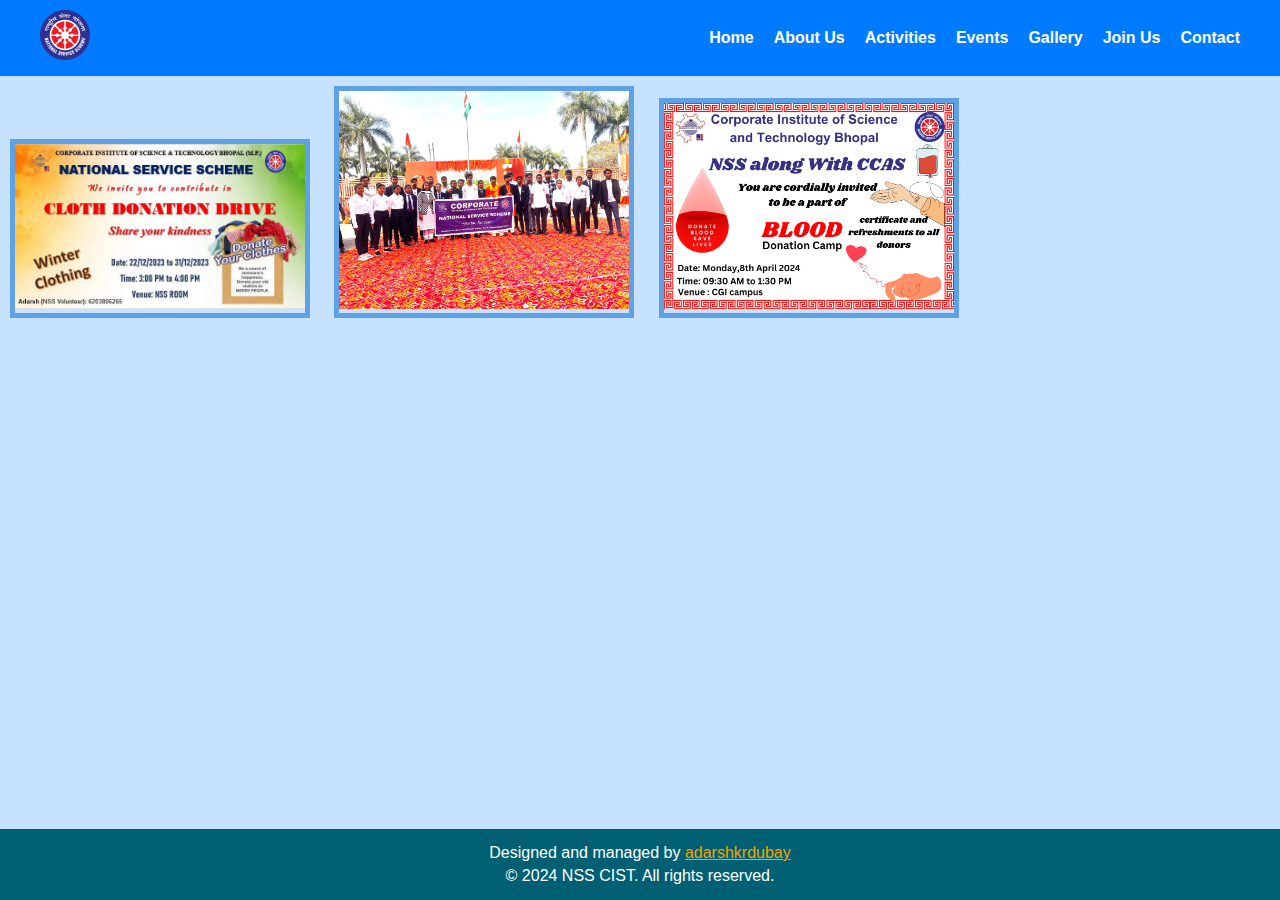
<file: gallery.html>
<!DOCTYPE html>
<html>
<head>
    <link rel="stylesheet" href="gallery-styles.css">
    <style>
        /* Additional styles for image description */
        .gallery {
            position: relative;
            display: inline-block;
            margin: 20px;
        }

        .desc {
            background: rgba(130, 167, 209, 0.8); /* Semi-transparent black background */
            color: #fff;
            font-size: 14px;
            position: absolute;
            bottom: 0;
            left: 0;
            right: 0;
            padding: 10px;
            text-align: center;
            visibility: hidden; /* Hide description by default */
            opacity: 0; /* Make description transparent by default */
            transition: opacity 0.3s ease, visibility 0.3s ease; /* Smooth transition */
        }

        .gallery:hover .desc {
            visibility: visible; /* Show description on hover */
            opacity: 1; /* Fully opaque description on hover */
        }

        /* Ensure footer is at the bottom */
        body {
            display: flex;
            min-height: 100vh;
            flex-direction: column;
        }

        main {
            flex: 1;
        }

        footer {
            background-color: #005f73; /* Dark teal */
            color: #fff;
            text-align: center;
            padding: 10px 0;
        }

        footer p {
            margin: 5px 0;
        }

        footer a {
            color: #f0a500;
            text-decoration: underline;
            transition: color 0.3s;
        }

        footer a:hover {
            color: white;
            text-decoration: none;
        }
    </style>
</head>
<body>
    <header>
        <nav>
            <div class="logo"><img style="height: 50px;" src="NSS.png" alt="" srcset=""></div>
            <ul>
                <li><a href="index.html">Home</a></li>
                <li><a href="#about">About Us</a></li>
                <li><a href="#activities">Activities</a></li>
                <li><a href="#events">Events</a></li>
                <li><a href="gallery.html">Gallery</a></li>
                <li><a href="joinus.html">Join Us</a></li>
                <li><a href="contact.html">Contact</a></li>
            </ul>
        </nav>
    </header>

    <main>
        <div class="gallery">
            <a href="CDD.html">
                <img src="cdd.jpg" alt="Cloth Donation Drive" width="600" height="400">
           
            <div class="desc">
                <p>Date: 12/12/12</p>
                <p>Venue: CIST</p>
            </div>
        </a>
        </div>
        <div class="gallery">
            <a href="CDD.html">
                <img src="RD2024/1.jpg"  alt="Cloth Donation Drive" width="600" height="400">
           
            <div class="desc">
                <p>Date: 12/12/12</p>
                <p>Venue: CIST</p>
            </div>
        </a>
        </div>
        <div class="gallery">
            <a href="CDD.html">
                <img src="BDD/1.png" alt="Cloth Donation Drive" width="600" height="400">
           
            <div class="desc">
                <p>Date: 26/01/2024</p>
                <p>Venue: CIST</p>
            </div>
        </a>
        </div>
    </main>

    <footer>
        <p>Designed and managed by <a href="https://github.com/adarshkrdubay"> adarshkrdubay</a> </p>
        <p>&copy; 2024 NSS CIST. All rights reserved. </p>
    </footer>
</body>
</html>
</file>
<file: gallery-styles.css>
body {
    font-family: Arial, sans-serif;
    margin: 0;
    padding: 0;
    background-color: #c6e2ff; /* Light gray background */
}

header {
    background-color: #007bff; /* Blue */
    color: #fff;
    padding: 10px 0;
}

nav {
    display: flex;
    justify-content: space-between;
    align-items: center;
    max-width: 1200px;
    margin: auto;
    padding: 0 20px;
}

nav .logo {
    font-size: 1.5em;
    font-weight: bold;
}

nav ul {
    list-style: none;
    display: flex;
    margin: 0;
    padding: 0;
}

nav ul li {
    margin-left: 20px;
}

nav ul li a {
    color: #fff;
    text-decoration: none;
    font-weight: bold;
    transition: color 0.3s ease;
}

nav ul li a:hover {
    color: #f0a500; /* Gold */
}

.gallery-container {
    display: flex;
    flex-wrap: wrap;
    justify-content: space-around;
    margin: 20px;
}

div.gallery {
    margin: 10px;
    border: 5px solid #5fa1e7; /* Blue border */
    width: 180px;
    box-sizing: border-box;
    transition: border 0.3s ease;
}

div.gallery:hover {
    border: 1px solid #dc3545; /* Red border on hover */
}

div.gallery img {
    width: 100%;
    height: auto;
}

div.desc {
    padding: 15px;
    text-align: center;
}

.tit {
    text-align: center;
    margin-top: 20px;
}
footer {
    background-color: #005f73; /* Dark teal */
    color: #fff;
    text-align: center;
    padding: 10px 0;
    position: relative;
    width: 100%;
    bottom: 0;
    margin-bottom: 0;
}
/* Media Query for Tablets and larger devices */
@media (min-width: 768px) {
    .gallery-container {
        margin: 40px; /* Increase margin for larger spacing */
    }

    div.gallery {
        width: 220px; /* Larger width for tablets and larger devices */
    }
}

/* Media Query for Desktops */
@media (min-width: 992px) {
    .gallery-container {
        margin: 60px; /* Further increase margin for desktops */
    }

    div.gallery {
        width: 300px; /* Even larger width for desktops */
    }
}
</file>
